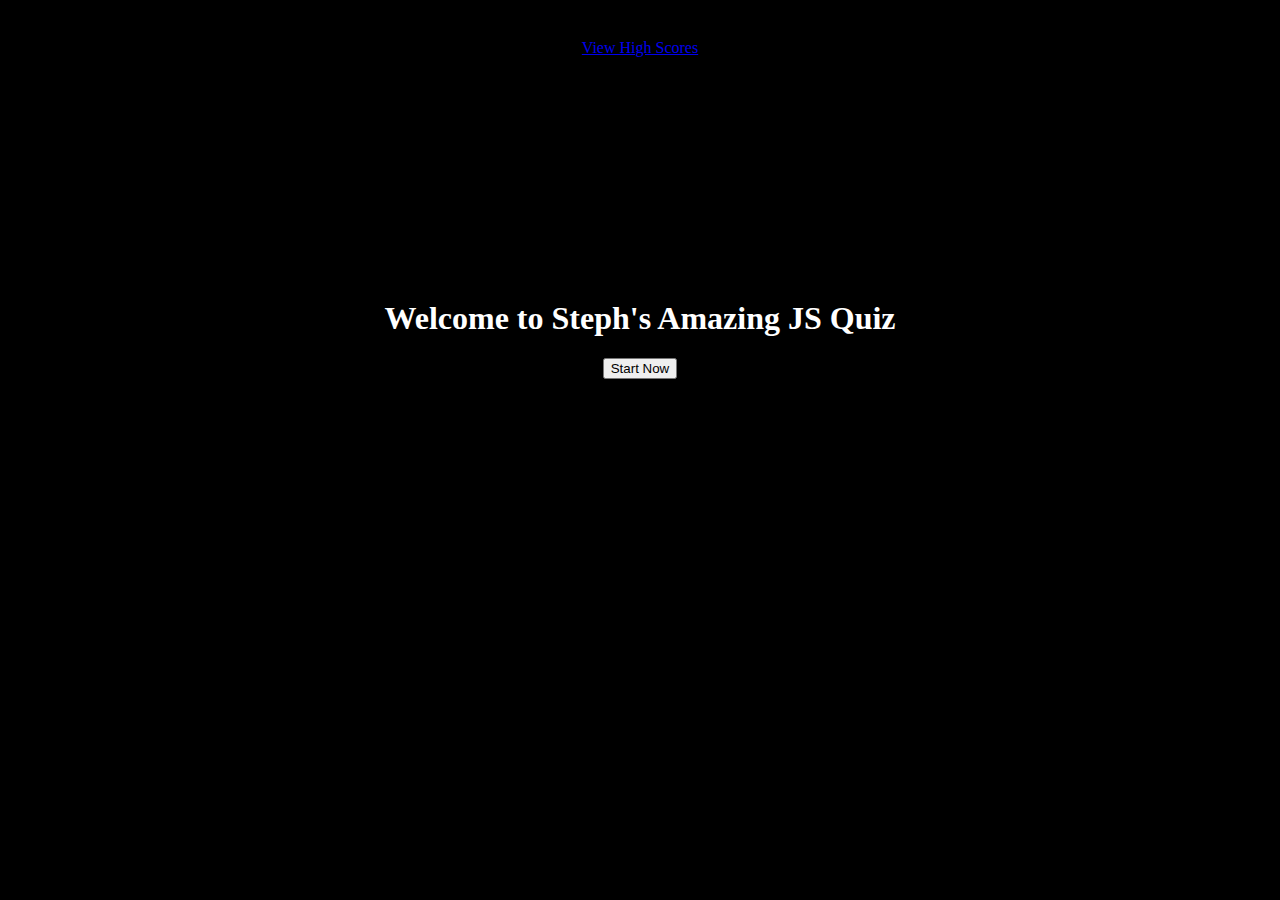
<file: index.html>
<html lang="en">
<head>
    <meta charset="UTF-8">
    <meta http-equiv="X-UA-Compatible" content="IE=edge">
    <meta name="viewport" content="width=device-width, initial-scale=1.0">
    <link rel="stylesheet" href="./style.css">

    <title>Steph's Amazing JS Quiz</title>

    <!--Questions
    1. Commonly used Data types do NOT Include. Strings, Booleans, numbers, alerts. 2. The coniditon of an if else statement is closed with. Quotes, curly brackets, parentheses
3. Arrays in JS can be used to stoore. 4. String values must be enclosed with _-->

</head>
<!--Opening section of quiz-->
<section class = "openingsection">
    <h1>Welcome to Steph's Amazing JS Quiz</h1>
    <button id="startBtn" onclick="start()">Start Now</button>
</section>
<body>

<section class="highscoresection">
    <a href = "./highscores.html">View High Scores</a>
</section>
    
</body>
<script src="./script.js"></script>
</html>
</file>
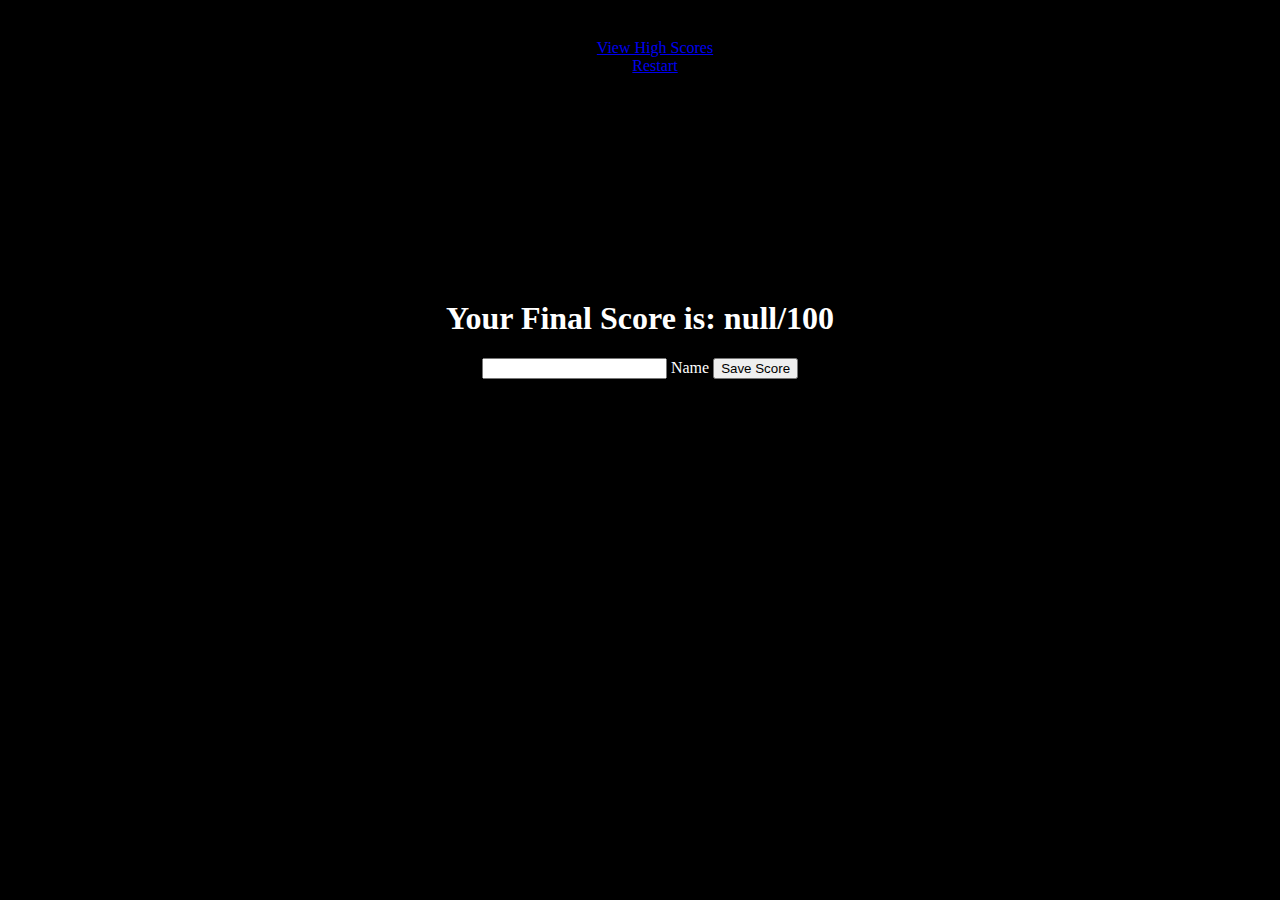
<file: finalscore.html>
<html lang="en">

<head>
    <meta charset="UTF-8">
    <meta http-equiv="X-UA-Compatible" content="IE=edge">
    <link rel="stylesheet" href="./finalscore.css">
    <meta name="viewport" content="width=device-width, initial-scale=1.0">
    <title>Document</title>
</head>

<body>

    <section class="scoresection">

        <h1 class="finalscoreh1">Your Final Score is: </h1>
        <input class="personname"> Name
        <button onclick="saveScore()">Save Score</button>

    </section>

    <section class="highscoresection">
        <a href="highscores.html">View High
            Scores</a>
    </section>

    <section class="Restart">
        <a href="index.html">Restart</a>
    </section>

</body>
<script src="https://code.jquery.com/jquery-3.5.1.min.js"></script>
<script src="./finalscore.js"></script>

</html>
</file>
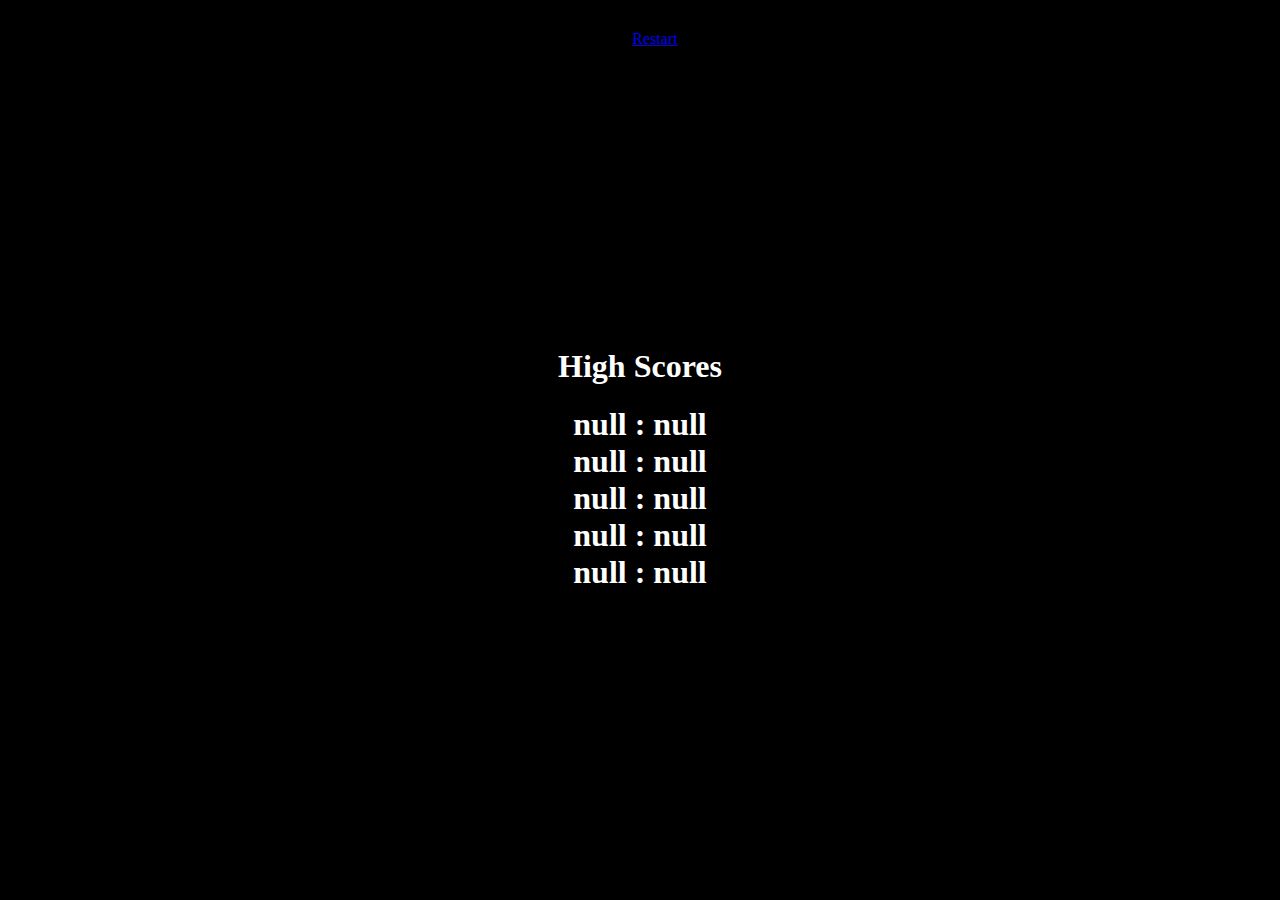
<file: highscores.html>
<html lang="en">

<head>
    <meta charset="UTF-8">
    <meta http-equiv="X-UA-Compatible" content="IE=edge">
    <meta name="viewport" content="width=device-width, initial-scale=1.0">
    <link rel="stylesheet" href="highscores.css">
    <title>Document</title>
</head>

<body>
    <section class="Restart">
        <a href="./index.html">Restart</a>
    </section>

    <section class="hssection">
        <h1>High Scores</h1>
        <h1 class="scoreboard"> </h1>
        <h1 class="scorenumbers"></h1>
    </section>

</body>
<script src="https://code.jquery.com/jquery-3.5.1.min.js"></script>
<script src="highscores.js"></script>

</html>
</file>
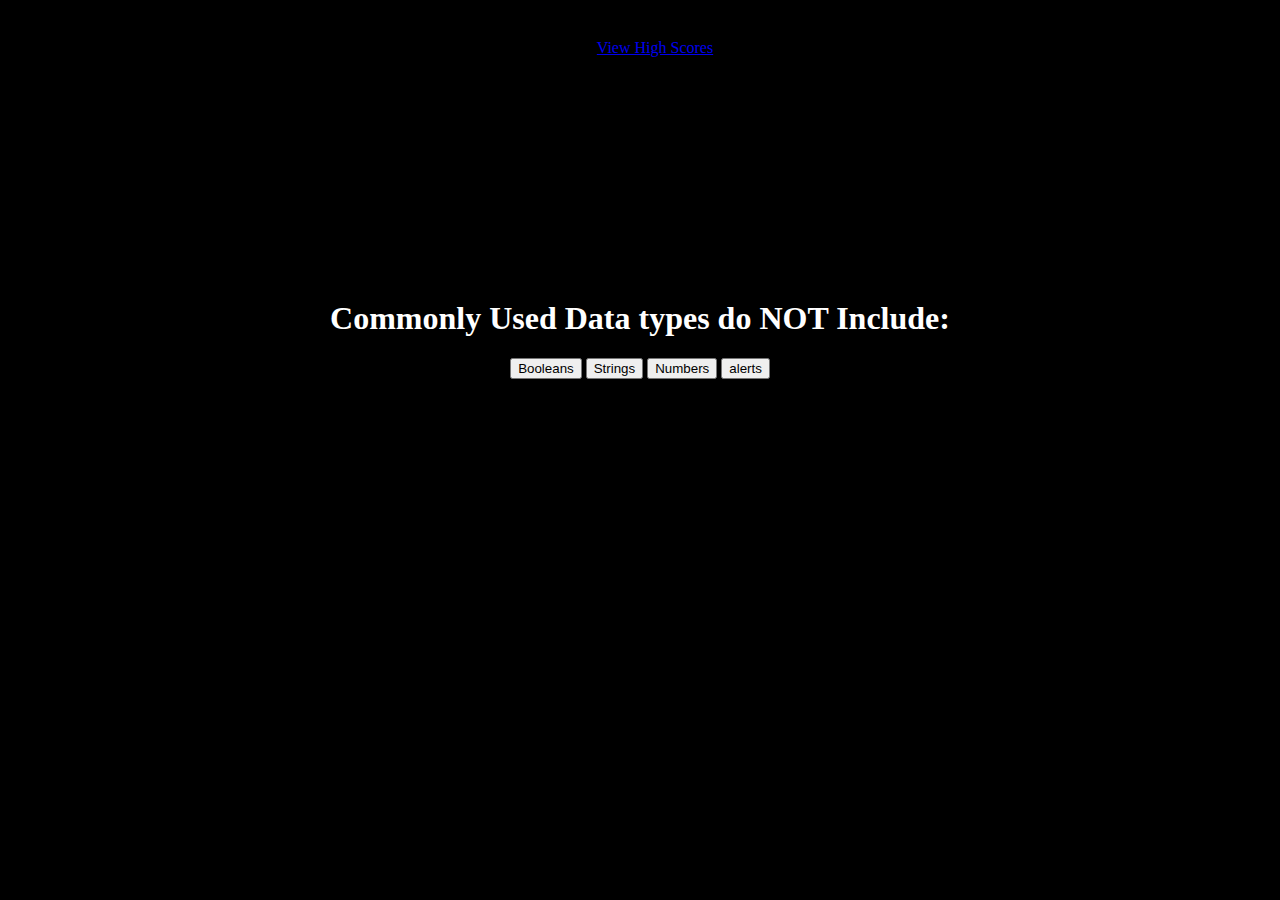
<file: quiz.html>
<html lang="en">

<head>
    <meta charset="UTF-8">
    <meta http-equiv="X-UA-Compatible" content="IE=edge">
    <meta name="viewport" content="width=device-width, initial-scale=1.0">
    <link rel="stylesheet" href="quiz.css">
    <title>Document</title>
</head>

<body>
    <!--Question1-->
    <section class="question1 show">
        <h1 id="q1"> Commonly Used Data types do NOT Include:</h1>
        <button class="wrong" onclick=question1(0)>Booleans</button>
        <button class="wrong" onclick=question1(0)>Strings</button>
        <button class="wrong" onclick=question1(0)>Numbers</button>
        <button class="right" onclick=question1(20)>alerts</button>
    </section>

    <!--Question2-->
    <section class="question2 hidden">
        <h1 id="q2">The conidtion of an if else statement is closed with:</h1>
        <button class="wrong" onclick=question2(0)>Quotes</button>
        <button class="wrong" onclick=question2(20)>Curly Brackets</button>
        <button class="wrong" onclick=question2(0)>Parentheses</button>
        <button class="right" onclick=question2(0)>Commas</button>
    </section>

     <!--Question3-->
      <section class="question3 hidden">
        <h1 id="q3">Arrays in JS will NOT store:</h1>
        <button class="wrong" onclick=question3(0)>Numbers</button>
        <button class="wrong" onclick=question3(0)>Strings</button>
        <button class="wrong" onclick=question3(20)>Functions</button>
        <button class="right" onclick=question3(0)>Booleans</button>
    </section>

    <!--Question4-->
    <section class="question4 hidden">
        <h1 id="q4">String values Must be enlcose with:</h1>
        <button class="wrong" onclick=question4(20)>Quotes</button>
        <button class="wrong" onclick=question4(0)>Commas</button>
        <button class="wrong" onclick=question4(0)>A Period</button>
        <button class="right" onclick=question4(0)>Brackets</button>
    </section>

        <section class="question5 hidden">
            <h1 id="q5">What function is used to grab an HTML element?</h1>
            <button class="wrong" onclick=question5(20)>querySelector</button>
            <button class="wrong" onclick=question5(0)>documentSelector</button>
            <button class="wrong" onclick=question5(0)>classSelector</button>
            <button class="right" onclick=question5(0)>htmlSelector</button>
        </section>

        <section class="highscoresection">
            <a href = "./highscores.html">View High Scores</a>
        </section>

        <section class="timesection">
            <h1 id="seconds">Time Left:</h1>
        </section>

</body>
<script src="https://code.jquery.com/jquery-3.5.1.min.js"></script>
<script src="./quizlocation.js"></script>

</html>
</file>
<file: style.css>
body {
background-color: black;
color: white;
}

.openingsection {
    text-align: center;
    margin-top: 300px;
}

.highscoresection {
    text-decoration: none;
    margin-top: -340px;
    text-align: center;
    color: white;
}
</file>
<file: finalscore.css>
body {
    background-color: black;
    color: white;
    text-align: center;
}

.scoresection {
    margin-top: 300px;
}

.highscoresection {
    text-decoration: none;
    margin-top: -340px;
    margin-left: 30px;
    color: white;
}

.Restart {
    margin-left: 30px;
}
</file>
<file: highscores.css>
body {
    background-color:black;
    text-align: center;
    color: white;
}

.hssection {
    margin-top: 300px;
}

.Restart {
    margin-left: 30px;
    margin-top: 30px;
}
</file>
<file: quiz.css>
body {
    background-color: black;
    color: white;
    text-align: center;
}

.question1, .question2, .question3, .question4, .question5 {
    text-align: center;
    margin-top: 300px;
}   

.question2, .question3, .question4, .question5 {
    display: none;
}

.show {
    display: block;
}

.highscoresection {
    text-decoration: none;
    margin-top: -340px;
    margin-left: 30px;
    color: white;
}

.timesection {
    margin-left: 1300px;
    margin-top: -30px;
}
</file>
